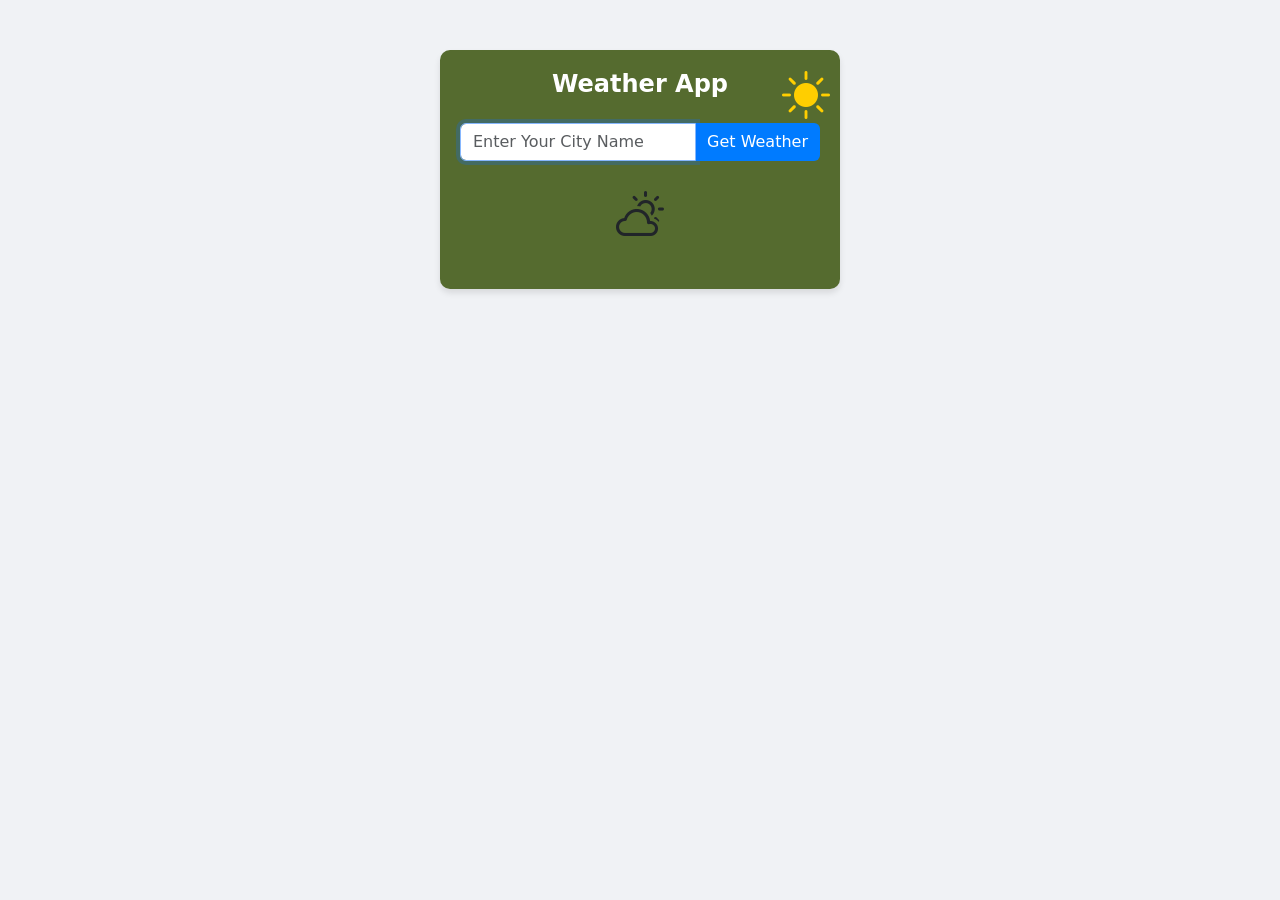
<file: allfile/index.html>
<!DOCTYPE html>
<html lang="en">

<head>
	<meta charset="UTF-8">
	<meta name="viewport" content="width=device-width,
								initial-scale=1.0">
	<title>Weather App</title>
	<!-- Include Bootstrap CSS -->
	<link href=
"https://cdn.jsdelivr.net/npm/bootstrap@5.3.0-alpha1/dist/css/bootstrap.min.css"
		rel="stylesheet">
	<!-- Include Bootstrap Icons -->
	<link href=
"https://cdn.jsdelivr.net/npm/bootstrap-icons/font/bootstrap-icons.css"
		rel="stylesheet">
	<link rel="stylesheet" href="index.css">
</head>

<body>
	<div class="weather-card">
		<div class="row justify-content-end">
			<div class="col-auto">
				<div class="sunny-icon">
					<i class="bi bi-sun-fill"></i>
				</div>
			</div>
		</div>
		<h1 class="weather-title text-center mb-4">
		Weather App</h1>

		<form id='fr' method='POST' action=''>
		<div class="input-group mb-3">
			<input type="text" id='va' class="form-control"
				placeholder="Enter Your City Name"
				aria-label="City Name"
				aria-describedby="basic-addon2" required>
			<input class="btn btn-primary weather-btn"
					type="submit" id="button-addon2" value="Get Weather">
		</div>
		</form>

		<div id="weatherInfo">
			<div class="weather-icon text-center">
				<i class="bi bi-cloud-sun"></i>
			</div>
			<div class="weather-info text-center">
				<p id='city'></p>
				<p id='temp'></p>
				<p id="weather"></p>
				<p id="humidity"></p>
				<p id="wind"></p>
			
			</div>
		</div>
	</div>

	<!-- Include Bootstrap JS -->
	<script src=
"https://cdn.jsdelivr.net/npm/bootstrap@5.3.0-alpha1/dist/js/bootstrap.bundle.min.js"></script>
<script src="temp.js"></script>
</body>

</html>
</file>
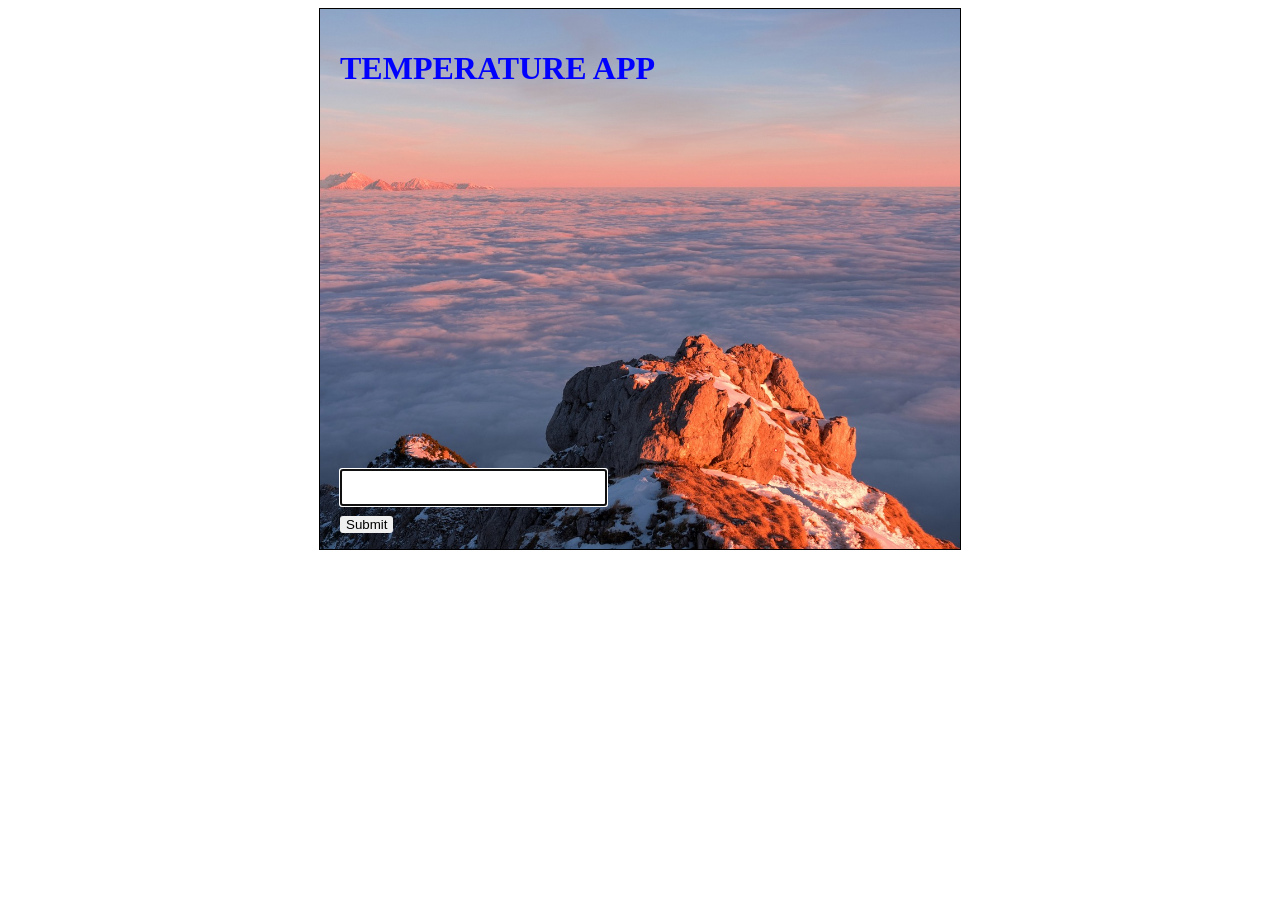
<file: temp.html>
<head>
  <script defer src="temp.js"></script>
  <style>
    #p {
      font-size: 40px;
      color: Green;
      margin: 0;
      position: absolute;
      top: 80px; /* Adjust the top position as needed */
    }

    #con {
      margin: 0 auto; /* Center the div horizontally */
      max-width: 600px; /* Adjust the max-width as needed */
      background-color: green;
      border: 1px solid black;
      padding: 20px; /* Add padding to create space */
      position: relative;
      height:500px; /* Position relative for containing absolute element */
      background-image:url('sunset.jpg');
      background-size: cover;
      background-position: center;
    }

    #sm {
      display: block; /* Ensure the submit button is a block element */
      margin-top: 10px;
      border-radius:3px;
      border:None;
       /* Adjust the margin as needed */
    }
    #va{
      margin-top:360px;
      padding:5px;
      font-size:20px;
    }
    h1{
      color:blue
    }
  </style>
</head>
<body>
  <div id='con'>
    <h1 id='p'></h1>
    <h1>TEMPERATURE APP</h1>
    <form id='fr' method='POST' action=''>
      <input type='text' id='va'>
      <input id='sm' type='submit'>  
    </form>
  </div>
</body>
</file>
<file: allfile/index.css>
body {
    background-color: #f0f2f5;
  }
  
  .weather-card {
    max-width: 400px;
    margin: 50px auto;
    padding: 20px;
    border-radius: 10px;
    box-shadow: 0 4px 6px rgba(0, 0, 0, 0.1);
    background-color:darkolivegreen;
    position: relative;
    /* To position the sun icon */
  }
  
  .weather-title {
    font-size: 24px;
    font-weight: bold;
    color: white;
    margin-bottom: 20px;
  }
  
  .input-group-text {
    background-color: #fff;
    border: none;
  }
  
  .weather-icon {
    font-size: 48px;
    margin-bottom: 20px;
  }
  
  .weather-info {
    font-size: 18px;
    color: #555;
    margin-bottom: 10px;
    
  }
  
  .weather-btn {
    background-color: #007bff;
    border: none;
  }
  
  .weather-btn:hover {
    background-color:#0056b3;
  }
  
  .sunny-icon {
    position: absolute;
    top: 10px;
    right: 10px;
    color: #ffce00;
    font-size: 48px;
  }
  p{
    color:white;
  }
</file>
